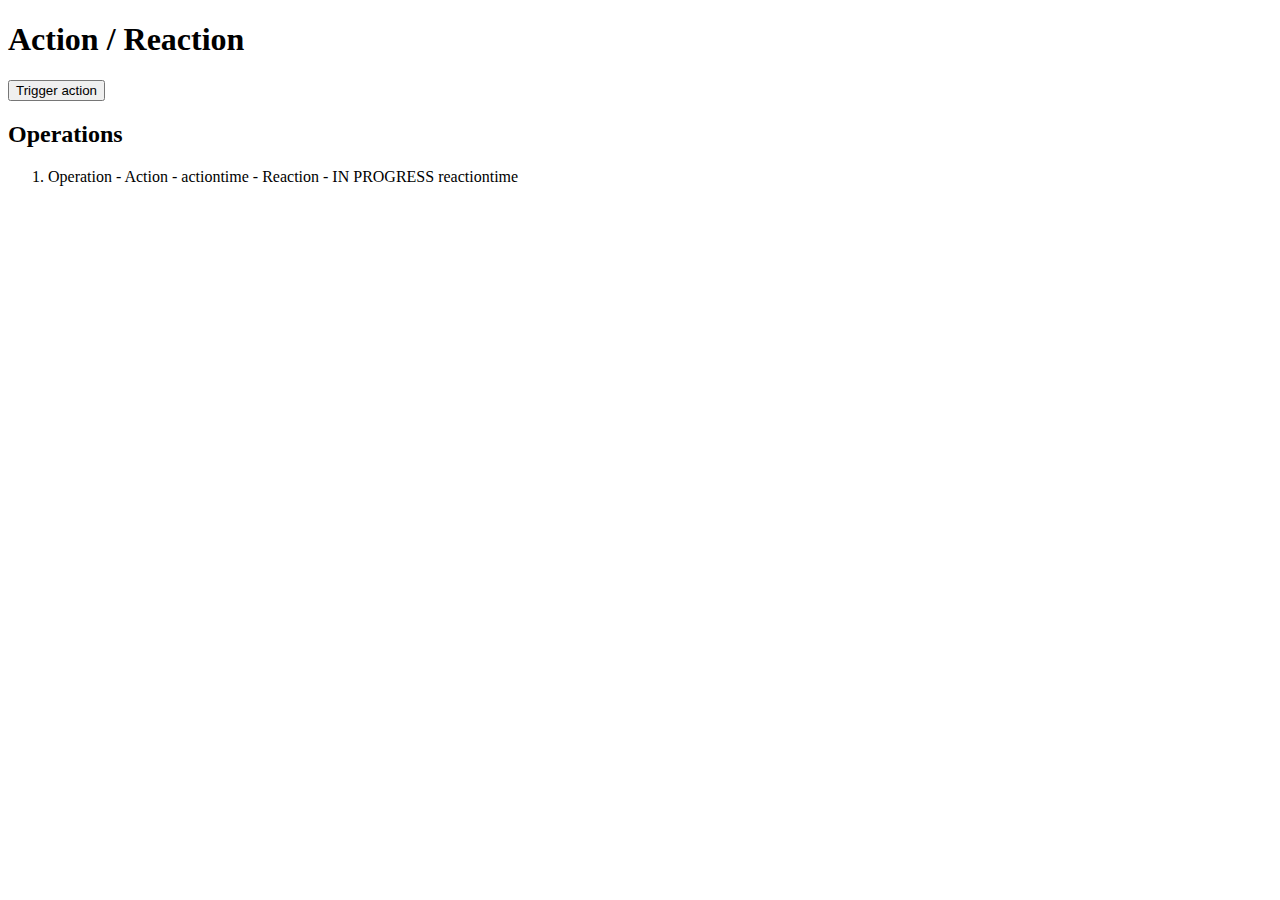
<file: microservices/microservices-ex/reactive-microservices/action-reaction/action/src/main/resources/templates/index.html>
<!DOCTYPE html>
<html xmlns:th="http://www.thymeleaf.org">
<head>
    <title>Action/Reaction</title>
</head>
<body>

<h1>Action / Reaction</h1>
<form method="post" th:action="@{/}">
    <button>Trigger action</button>
</form>

<h2>Operations</h2>
<ol>
    <li th:each=" operation : ${operations}">
        Operation - Action -
        <span th:text="${operation.action}"> actiontime </span>
        - Reaction -
        <span th:if="${operation.reaction == null}">IN PROGRESS</span>
        <span th:unless="${operation.reaction == null}" th:text="${operation.reaction}"> reactiontime </span>
    </li>
</ol>


</body>
</html>
</file>
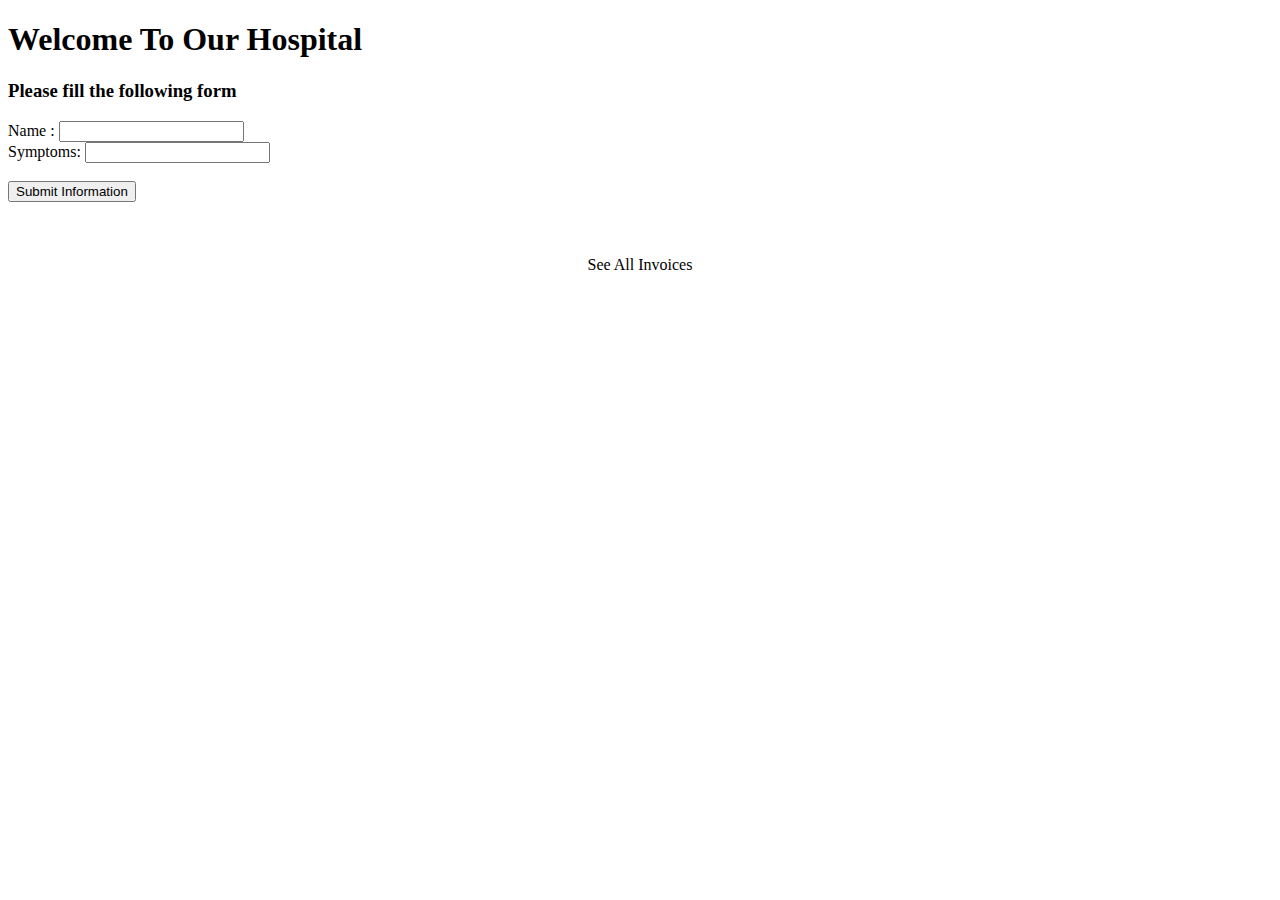
<file: hospital/drhouse-administration/src/main/resources/templates/home.html>
<!DOCTYPE html>
<html lang="en" xmlns:th="http://www.thymeleaf.org">
<head>
    <title>Hospital</title>

    <meta charset="UTF-8"/>

    <link media="all" rel="stylesheet" th:href="@{/style.css}" type="text/css"/>

</head>
<body>

<h1>Welcome To Our Hospital</h1>
<h3>Please fill the following form</h3>
<form method="post" th:action="@{/}" th:object="${patient}">
    <label>Name :</label>
    <input th:field="*{name}" type="text"/>
    <br>
    <label>Symptoms: </label>
    <input th:field="*{symptoms}" type="text"/>
    <br>
    <br>
    <button id="button01" type="submit">Submit Information</button>
</form>

<br>
<br>
<br>
<div style="text-align:center"><a th:href="@{/invoices}">See All Invoices</a></div>
</body>
</html>
</file>
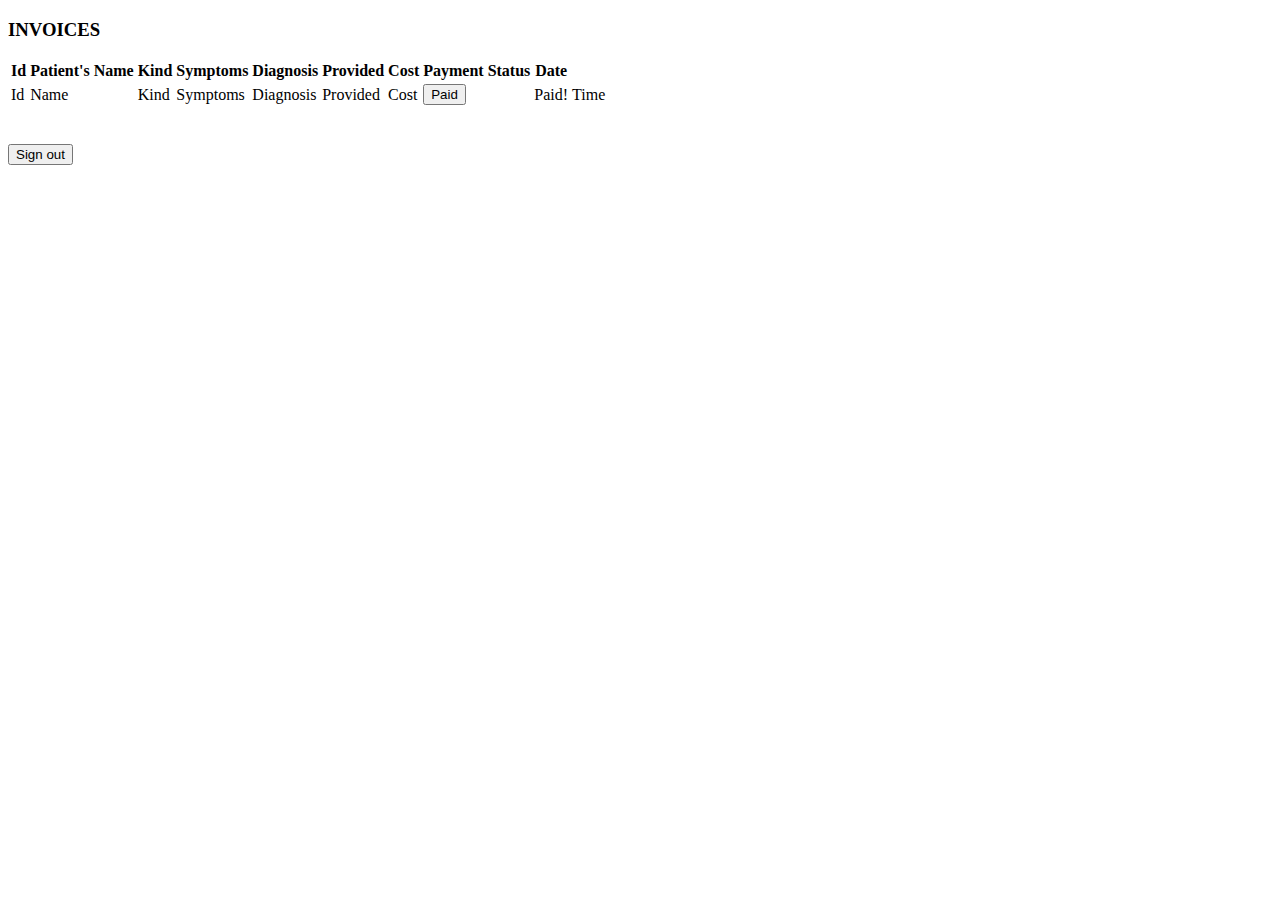
<file: hospital/drhouse-administration/src/main/resources/templates/invoice.html>
<!DOCTYPE html>
<html lang="en" xmlns:th="http://www.thymeleaf.org">
<head>
    <title>Accountancy</title>

    <meta charset="UTF-8"/>

    <link media="all" rel="stylesheet" th:href="@{/style.css}" type="text/css"/>

</head>
<body>


<h3>INVOICES</h3>
<table>
    <tr>
        <th>Id</th>
        <th>Patient's Name</th>
        <th>Kind</th>
        <th>Symptoms</th>
        <th>Diagnosis</th>
        <th>Provided</th>
        <th>Cost</th>
        <th>Payment Status</th>
        <th>Date</th>
    </tr>
    <tr th:each="invoice : ${invoices}">
        <td th:text="${invoice.id}">Id</td>
        <td th:text="${invoice.patient.name}">Name</td>
        <td th:text="${invoice.kind}">Kind</td>
        <td th:text="${invoice.symptoms}">Symptoms</td>
        <td th:text="${invoice.diagnosis}">Diagnosis</td>
        <td th:text="${invoice.provided}">Provided</td>
        <td th:text="${invoice.cost}">Cost</td>
        <td th:if="${invoice.paid == false}">
            <form method="post" th:action="@{/invoices/paid}">
                <input name="id" th:value="${invoice.id}" type="hidden"/>
                <button>Paid</button>
            </form>
        </td>
        <td th:if="${invoice.paid == true}">Paid!</td>
        <td th:text="${invoice.timestamp}">Time</td>
    </tr>
</table>
<br>
<br>
<form method="post" th:action="@{/logout}">
    <button>Sign out</button>
</form>

</body>
</html>
</file>
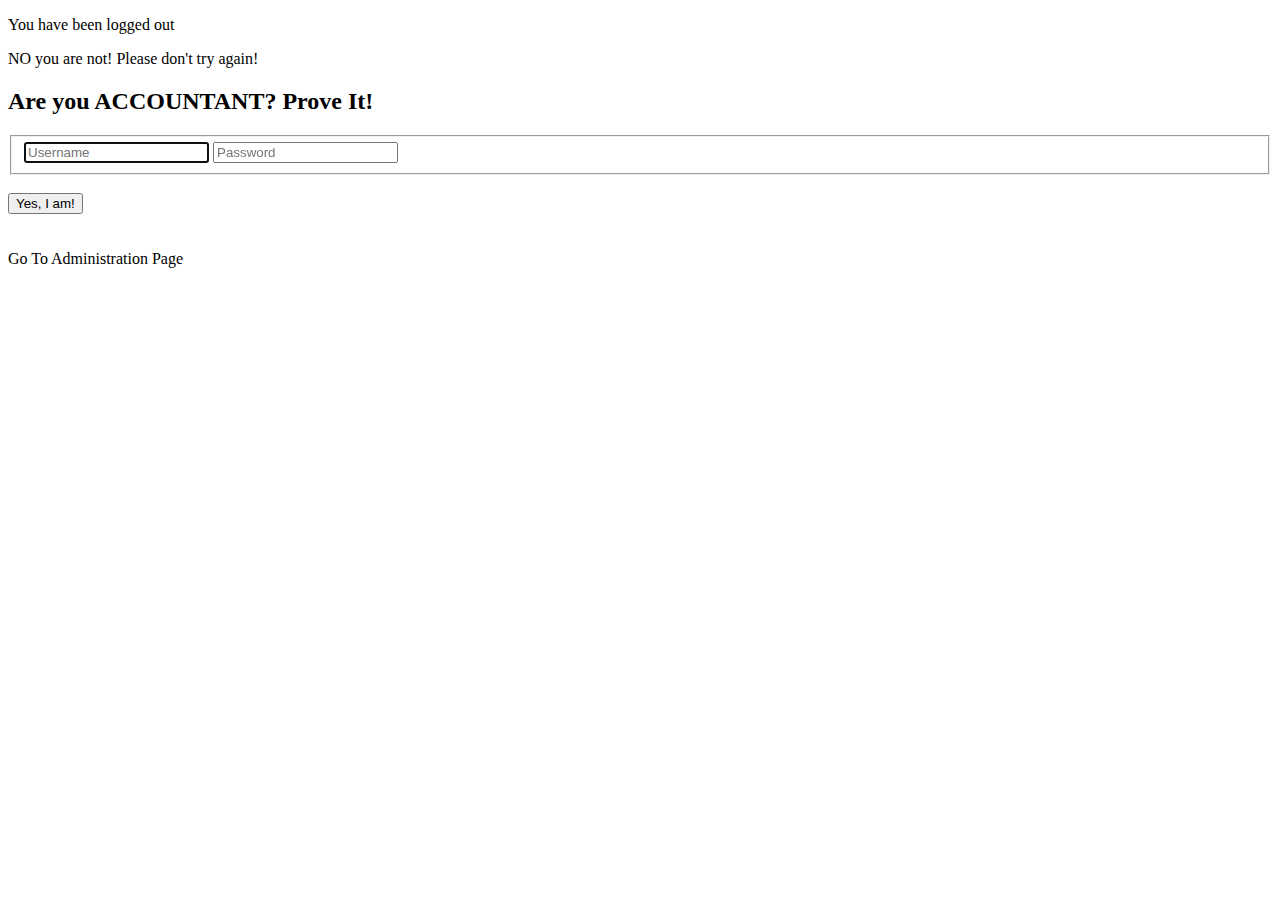
<file: hospital/drhouse-administration/src/main/resources/templates/login.html>
<!DOCTYPE html>
<html xmlns:th="http://www.thymeleaf.org">
<head>
    <title>Login Safe</title>

    <meta charset="UTF-8"/>

    <link media="all" rel="stylesheet" th:href="@{/style.css}" type="text/css"/>
</head>
<body>
<p th:if="${param.logout}">You have been logged out</p>
<p th:if="${param.error}">NO you are not! Please don't try again!</p>
<h2>Are you ACCOUNTANT? Prove It!</h2>
<form method="post" th:action="@{/login}">
    <fieldset>
        <input autofocus="autofocus" name="username" placeholder="Username" type="text" value=""/>
        <input name="password" placeholder="Password" type="password"/>
    </fieldset>
    <br>
    <button id="button01">Yes, I am!</button>
    <br>
    <br>
    <br>
    <a th:href="@{/}">Go To Administration Page</a>
</form>
</body>
</html>
</file>
